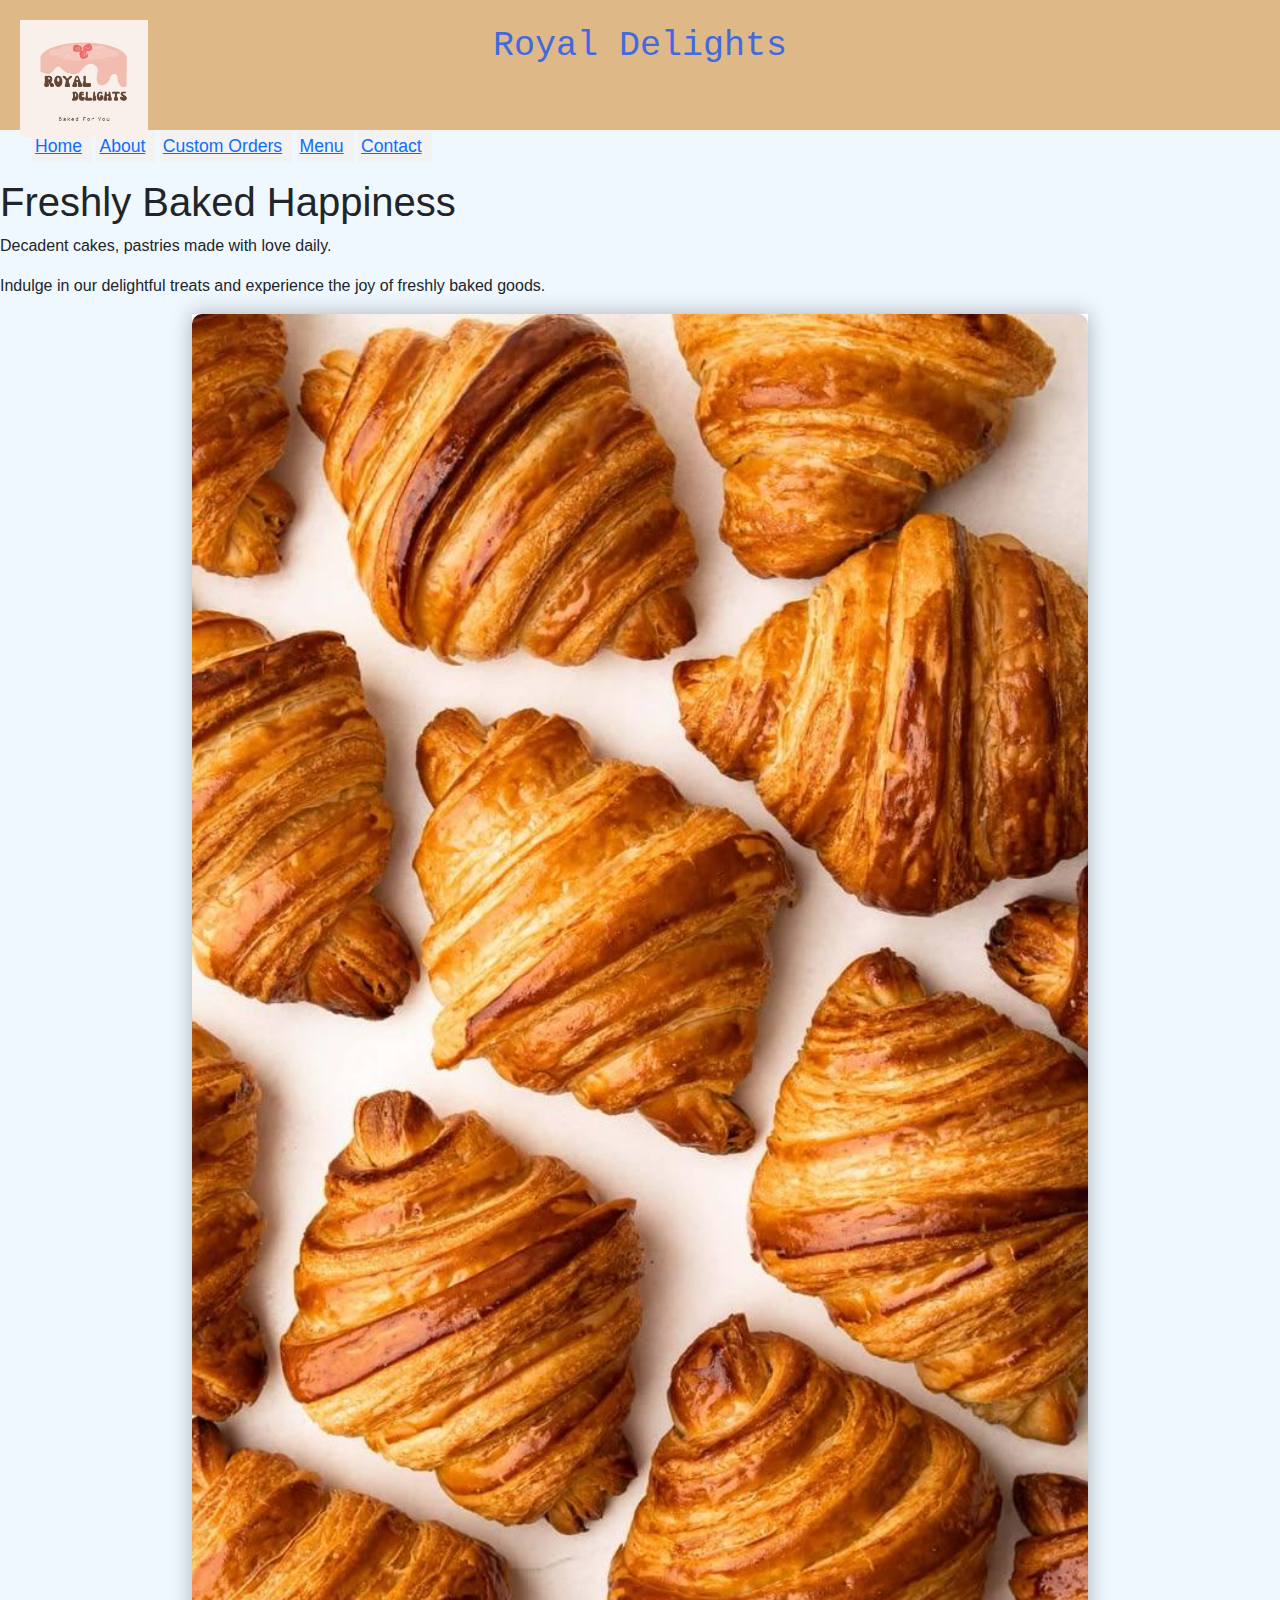
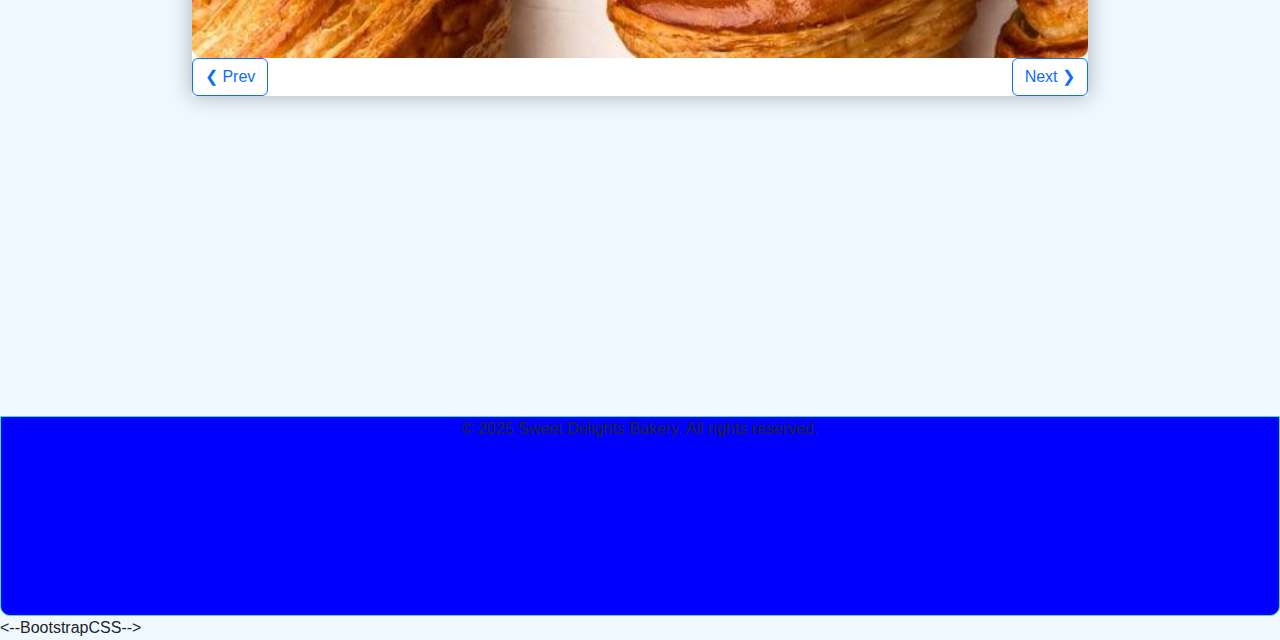
<file: index.html>
<!DOCTYPE html>
<html lang="en">
<head>
  <meta charset="UTF-8" />
  <meta name="viewport" content="width=device-width, initial-scale=1.0"/>
  <title>Sweet Delights Bakery</title>
  <!--BootstrapCSS-->
  <Link href="https://cdn.jsdelivr.net/npm/bootstrap@5.3.0-alpha1/dist/css/bootstrap.min.css" rel="stylesheet">
  <link rel="stylesheet" href="stylesheet.css"/>
</head>
<body>
  <header>
      <div class="logo">
        <img id=logo src="logo.jpg" > Royal Delights 
      </div>

    </header>
    <nav id="navbar">
      <ul id="ulnavbar">
        <li><a href="index.html">Home</a></li>
        <li><a href="about.html">About</a></li>
        <li><a href="order.html">Custom Orders</a></li>
        <li><a href="gallery.html">Menu</a></li>
        <li><a href="contact.html">Contact</a></li>
      </ul>
    </nav>
  

  <section id="info">
    <h1>Freshly Baked Happiness</h1>
    <p>Decadent cakes, pastries made with love daily.</p>
    <p>Indulge in our delightful treats and experience the joy of freshly baked goods.</p>

     </section>
     <figure id="slideshow">
      <!-- Slideshow Box -->
  <div class="slideshow-box">
    <img id="slideshowImage" src="rd1.jpg" alt="Slideshow" />
    <div class="slideshow-controls">
      <button class="btn btn-outline-primary" onclick="changeSlide(-1)">&#10094; Prev</button>
      <button class="btn btn-outline-primary" onclick="changeSlide(1)">Next &#10095;</button>
    </div>
  </div>


</div>

<script>
  const imageSources = [
    "rd1.jpg",
    "rd2.jpg",
    "rd3.jpg",
    "rd4.jpg",
    "rd5.jpg",
    "rd6.jpg",
    "rd7.jpg",
    "rd8.jpg",
    "rd9.jpg",
    "rd10.jpg",

  ];

  let currentIndex = 0;

  function changeSlide(direction) {
    currentIndex = (currentIndex + direction + imageSources.length) % imageSources.length;
    document.getElementById("slideshowImage").src = imageSources[currentIndex];
  }

  // Optional: automatic slideshow every 5 seconds
  setInterval(() => changeSlide(1), 5000);
</script>
      </figure>

  
     <div class="Orderform">
        <a href ="Order.html" target="_self"></a>
        </div>



  <footer>
    <div class="footer-content">
      <p>&copy; 2025 Sweet Delights Bakery. All rights reserved.</p>
      </div>
    </div>
  </footer>

  <--BootstrapCSS-->
  <script src="https://cdn.jsdelivr.net/npm/bootstrap@5.3.0-alpha1/dist/js/bootstrap.bundle.min.js"></script>
  <script src="https://cdn.jsdelivr.net/npm/@popperjs/core@2.11.6/dist/umd/popper.min.js"></script>

</body>
</html>
</file>
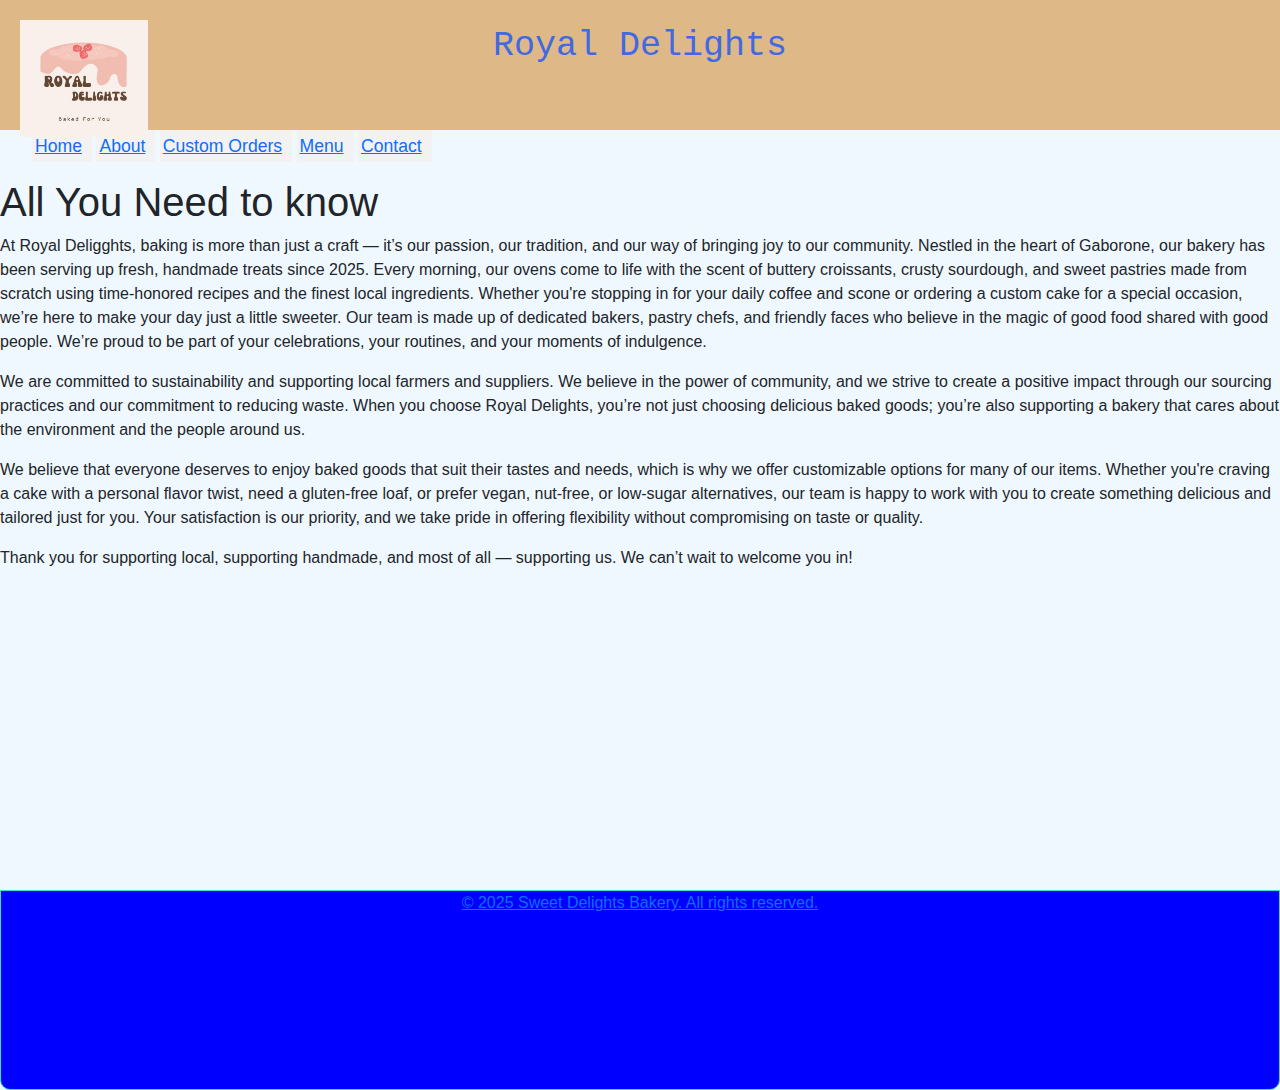
<file: About.html>
<!DOCTYPE html>
<html lang="en">
<head>
  <meta charset="UTF-8" />
  <meta name="viewport" content="width=device-width, initial-scale=1.0"/>
  <title>Sweet Delights Bakery</title>
  <!--BootstrapCSS-->
  <Link href="https://cdn.jsdelivr.net/npm/bootstrap@5.3.0-alpha1/dist/css/bootstrap.min.css" rel="stylesheet">
  <link rel="stylesheet" href="RD stylesheet.css"/>
</head>
<body>
  <header>

<div class="logo">
        <img id=logo src="Logo.jpg" > Royal Delights 
      </div>

    </header>
    <nav id="navbar">
      <ul id="ulnavbar">
        <li><a href="RD.html">Home</a></li>
        <li><a href="About.html">About</a></li>
        <li><a href="Order.html">Custom Orders</a></li>
        <li><a href="Gallery.html">Menu</a></li>
        <li><a href="Contact.html">Contact</a></li>
      </ul>
    </nav>
    
    <Section id="About">
        <h1>All You Need to know</h1>
        <p>At Royal Deligghts, baking is more than just a craft — it’s our passion, our tradition, and our way of bringing joy to our community. Nestled in the heart of Gaborone, our bakery has been serving up fresh, handmade treats since 2025.

            Every morning, our ovens come to life with the scent of buttery croissants, crusty sourdough, and sweet pastries made from scratch using time-honored recipes and the finest local ingredients. Whether you're stopping in for your daily coffee and scone or ordering a custom cake for a special occasion, we’re here to make your day just a little sweeter.
            
            Our team is made up of dedicated bakers, pastry chefs, and friendly faces who believe in the magic of good food shared with good people. We’re proud to be part of your celebrations, your routines, and your moments of indulgence.</p>

        <p>We are committed to sustainability and supporting local farmers and suppliers. We believe in the power of community, and we strive to create a positive impact through our sourcing practices and our commitment to reducing waste. When you choose Royal Delights, you’re not just choosing delicious baked goods; you’re also supporting a bakery that cares about the environment and the people around us.
            
            

          <p> We believe that everyone deserves to enjoy baked goods that suit their tastes and needs, which is why we offer customizable options for many of our items. Whether you're craving a cake with a personal flavor twist, need a gluten-free loaf, or prefer vegan, nut-free, or low-sugar alternatives, our team is happy to work with you to create something delicious and tailored just for you. Your satisfaction is our priority, and we take pride in offering flexibility without compromising on taste or quality.
        
        </p>

        <p>Thank you for supporting local, supporting handmade, and most of all — supporting us. We can’t wait to welcome you in!</p>
        <div class="contact">
        <a href="Contact.html"</a>
        </div>

    <footer>
        <div class="footer-content">
          <p>&copy; 2025 Sweet Delights Bakery. All rights reserved.</p>
          </div>
        </div>
      </footer>
    </body>
    </html>
</file>
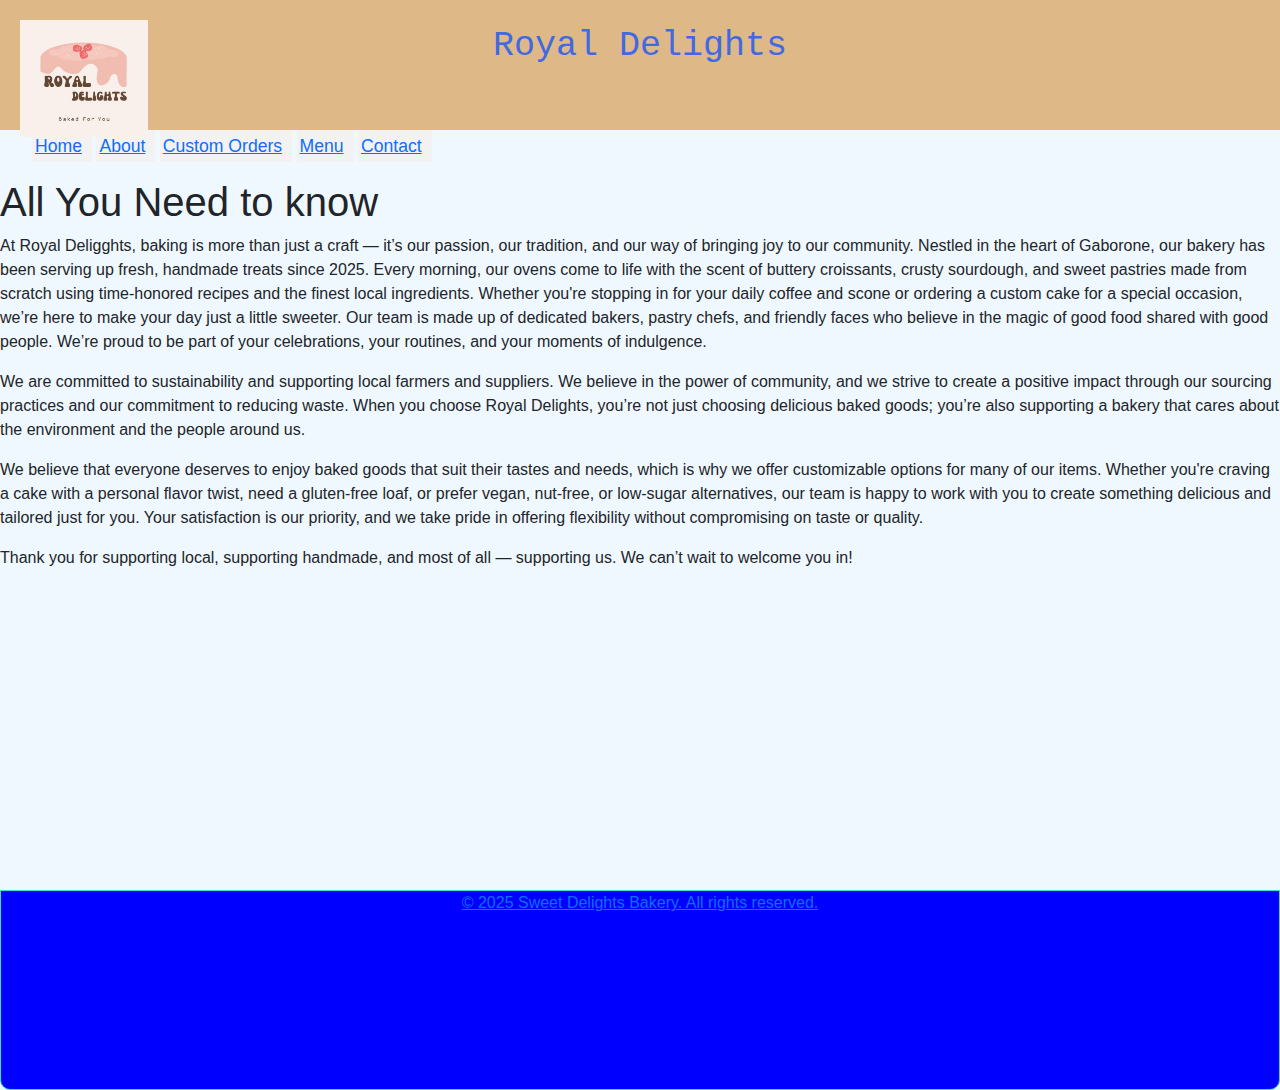
<file: about.html>
<!DOCTYPE html>
<html lang="en">
<head>
  <meta charset="UTF-8" />
  <meta name="viewport" content="width=device-width, initial-scale=1.0"/>
  <title>Sweet Delights Bakery</title>
  <!--BootstrapCSS-->
  <Link href="https://cdn.jsdelivr.net/npm/bootstrap@5.3.0-alpha1/dist/css/bootstrap.min.css" rel="stylesheet">
  <link rel="stylesheet" href="stylesheet.css"/>
</head>
<body>
  <header>

<div class="logo">
        <img id=logo src="Logo.jpg" > Royal Delights 
      </div>

    </header>
    <nav id="navbar">
      <ul id="ulnavbar">
        <li><a href="index.html">Home</a></li>
        <li><a href="about.html">About</a></li>
        <li><a href="order.html">Custom Orders</a></li>
        <li><a href="gallery.html">Menu</a></li>
        <li><a href="Ccontact.html">Contact</a></li>
      </ul>
    </nav>
    
    <Section id="About">
        <h1>All You Need to know</h1>
        <p>At Royal Deligghts, baking is more than just a craft — it’s our passion, our tradition, and our way of bringing joy to our community. Nestled in the heart of Gaborone, our bakery has been serving up fresh, handmade treats since 2025.

            Every morning, our ovens come to life with the scent of buttery croissants, crusty sourdough, and sweet pastries made from scratch using time-honored recipes and the finest local ingredients. Whether you're stopping in for your daily coffee and scone or ordering a custom cake for a special occasion, we’re here to make your day just a little sweeter.
            
            Our team is made up of dedicated bakers, pastry chefs, and friendly faces who believe in the magic of good food shared with good people. We’re proud to be part of your celebrations, your routines, and your moments of indulgence.</p>

        <p>We are committed to sustainability and supporting local farmers and suppliers. We believe in the power of community, and we strive to create a positive impact through our sourcing practices and our commitment to reducing waste. When you choose Royal Delights, you’re not just choosing delicious baked goods; you’re also supporting a bakery that cares about the environment and the people around us.
            
            

          <p> We believe that everyone deserves to enjoy baked goods that suit their tastes and needs, which is why we offer customizable options for many of our items. Whether you're craving a cake with a personal flavor twist, need a gluten-free loaf, or prefer vegan, nut-free, or low-sugar alternatives, our team is happy to work with you to create something delicious and tailored just for you. Your satisfaction is our priority, and we take pride in offering flexibility without compromising on taste or quality.
        
        </p>

        <p>Thank you for supporting local, supporting handmade, and most of all — supporting us. We can’t wait to welcome you in!</p>
        <div class="contact">
        <a href="Contact.html"</a>
        </div>

    <footer>
        <div class="footer-content">
          <p>&copy; 2025 Sweet Delights Bakery. All rights reserved.</p>
          </div>
        </div>
      </footer>
    </body>
    </html>
</file>
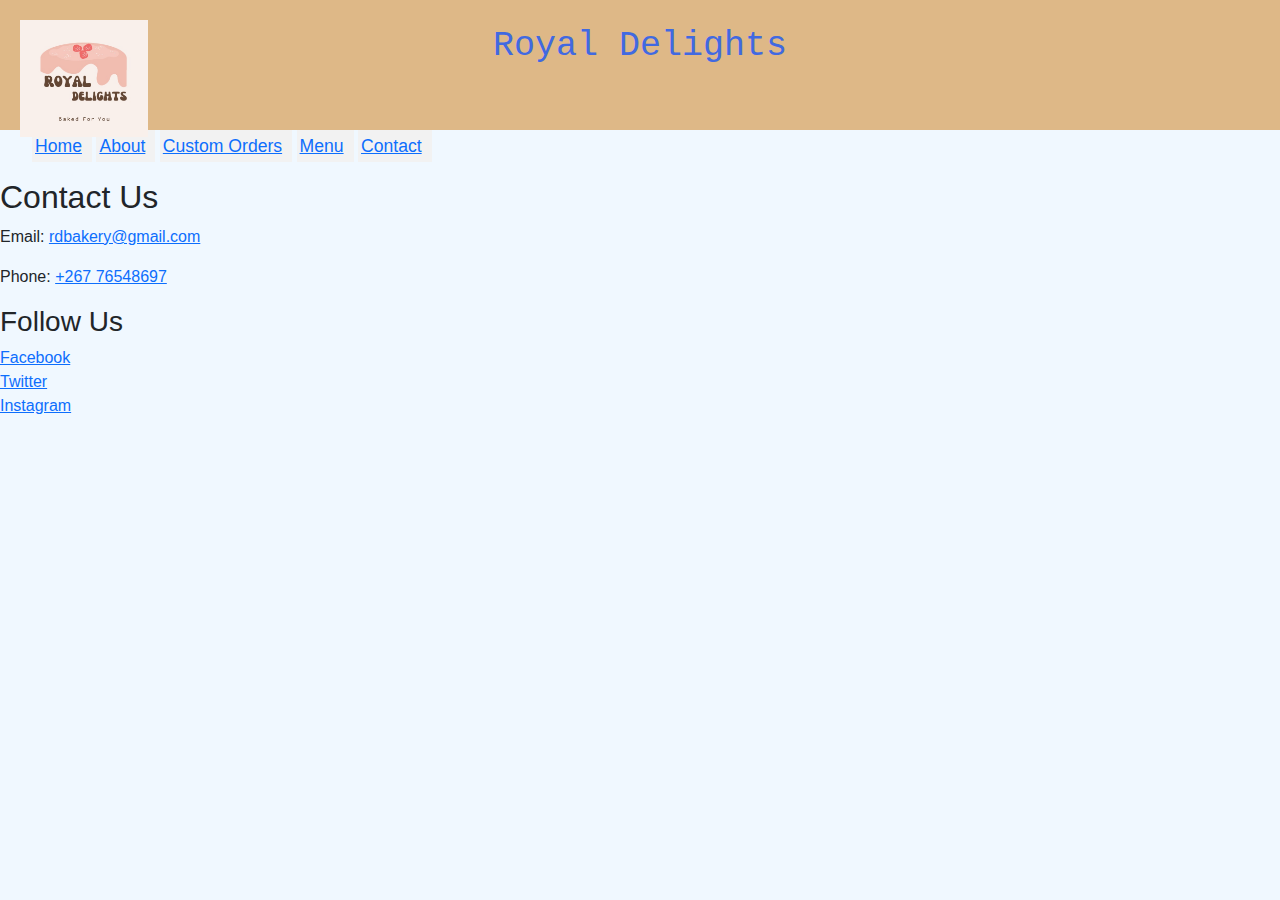
<file: Contact.html>
<!DOCTYPE Html>
<html lang="en">
<head>
  <meta charset="UTF-8" />
  <meta name="viewport" content="width=device-width, initial-scale=1.0"/>
  <title>Contact us here!</title>
  <!--BootstrapCSS-->
  <Link href="https://cdn.jsdelivr.net/npm/bootstrap@5.3.0-alpha1/dist/css/bootstrap.min.css" rel="stylesheet">
  <link rel="stylesheet" href="RD stylesheet.css"/>
</head>
<body>
  <header>
      <div class="logo">
        <img id=logo src="Logo.jpg" > Royal Delights 
      </div>

    </header>
    <nav id="navbar">
      <ul id="ulnavbar">
        <li><a href="RD.html">Home</a></li>
        <li><a href="About.html">About</a></li>
        <li><a href="Order.html">Custom Orders</a></li>
        <li><a href="Gallery.html">Menu</a></li>
        <li><a href="Contact.html">Contact</a></li>
      </ul>
    </nav>


    <div class="contact-links">
    <h2>Contact Us</h2>
    <p>Email: <a href="mailto:example@example.com">rdbakery@gmail.com</a></p>
    <p>Phone: <a href="tel:+1234567890">+267 76548697</a></p>

    <h3>Follow Us</h3>
    <p>
      <a href="https://facebook.com/yourpage" target="_blank">Facebook</a><br>
      <a href="https://twitter.com/yourprofile" target="_blank">Twitter</a><br>
      <a href="https://instagram.com/yourprofile" target="_blank">Instagram</a>
    </p>
  </div>
  </body>
</html>
</file>
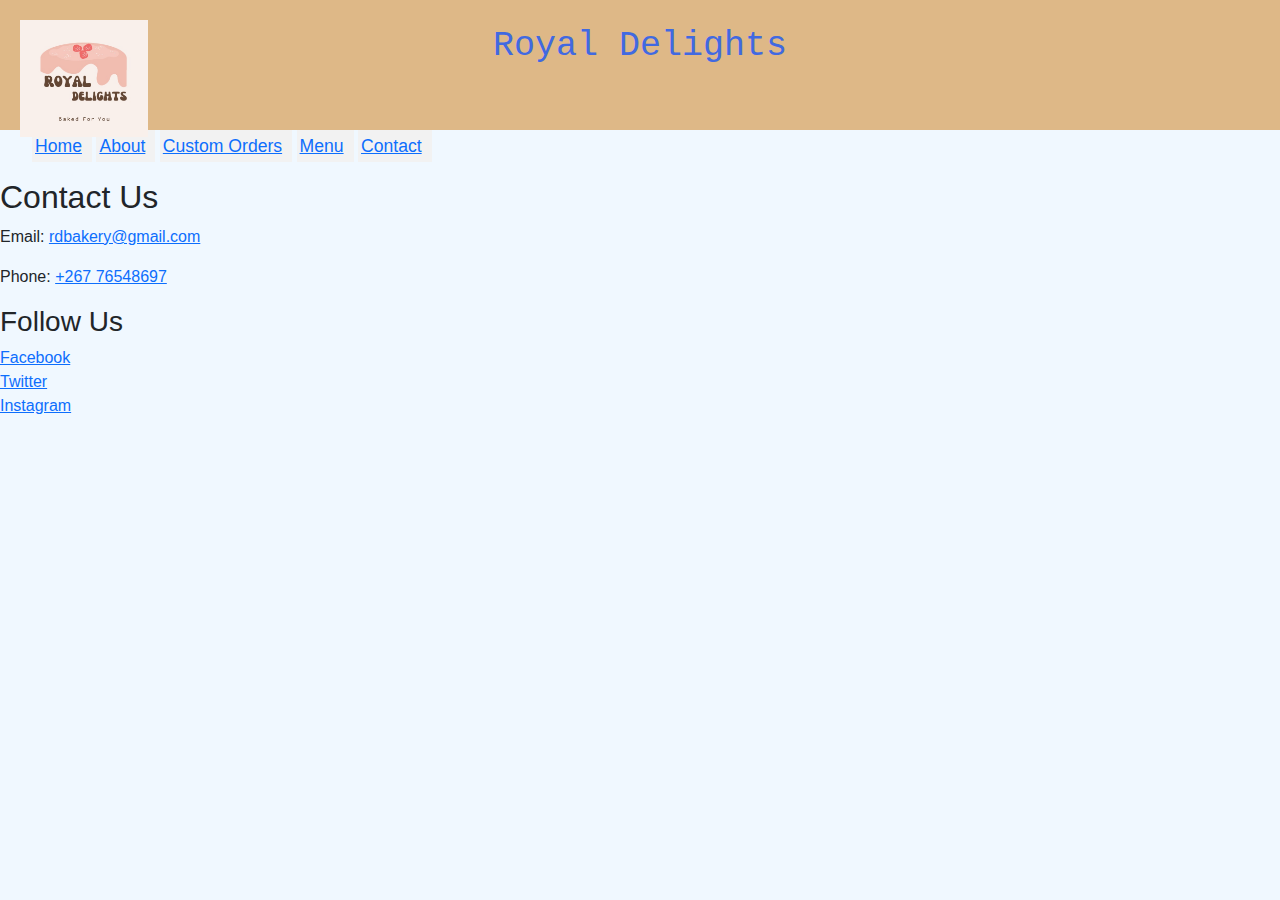
<file: contact.html>
<!DOCTYPE Html>
<html lang="en">
<head>
  <meta charset="UTF-8" />
  <meta name="viewport" content="width=device-width, initial-scale=1.0"/>
  <title>Contact us here!</title>
  <!--BootstrapCSS-->
  <Link href="https://cdn.jsdelivr.net/npm/bootstrap@5.3.0-alpha1/dist/css/bootstrap.min.css" rel="stylesheet">
  <link rel="stylesheet" href="stylesheet.css"/>
</head>
<body>
  <header>
      <div class="logo">
        <img id=logo src="logo.jpg" > Royal Delights 
      </div>

    </header>
    <nav id="navbar">
      <ul id="ulnavbar">
        <li><a href="index.html">Home</a></li>
        <li><a href="about.html">About</a></li>
        <li><a href="order.html">Custom Orders</a></li>
        <li><a href="gallery.html">Menu</a></li>
        <li><a href="contact.html">Contact</a></li>
      </ul>
    </nav>


    <div class="contact-links">
    <h2>Contact Us</h2>
    <p>Email: <a href="mailto:m_morupisi@icloud.com.com">rdbakery@gmail.com</a></p>
    <p>Phone: <a href="tel:+267 76548697">+267 76548697</a></p>

    <h3>Follow Us</h3>
    <p>
      <a href="https://www.facebook.com/profile.php?id=61576909190826" target="_blank">Facebook</a><br>
      <a href="https://x.com/motheo1021929?s=21" target="_blank">Twitter</a><br>
      <a href="https://www.instagram.com/royaldelights2025?igsh=MnJ4NDBhdDJ5b3d1&utm_source=qr" target="_blank">Instagram</a>
    </p>
  </div>
  </body>
</html>
</file>
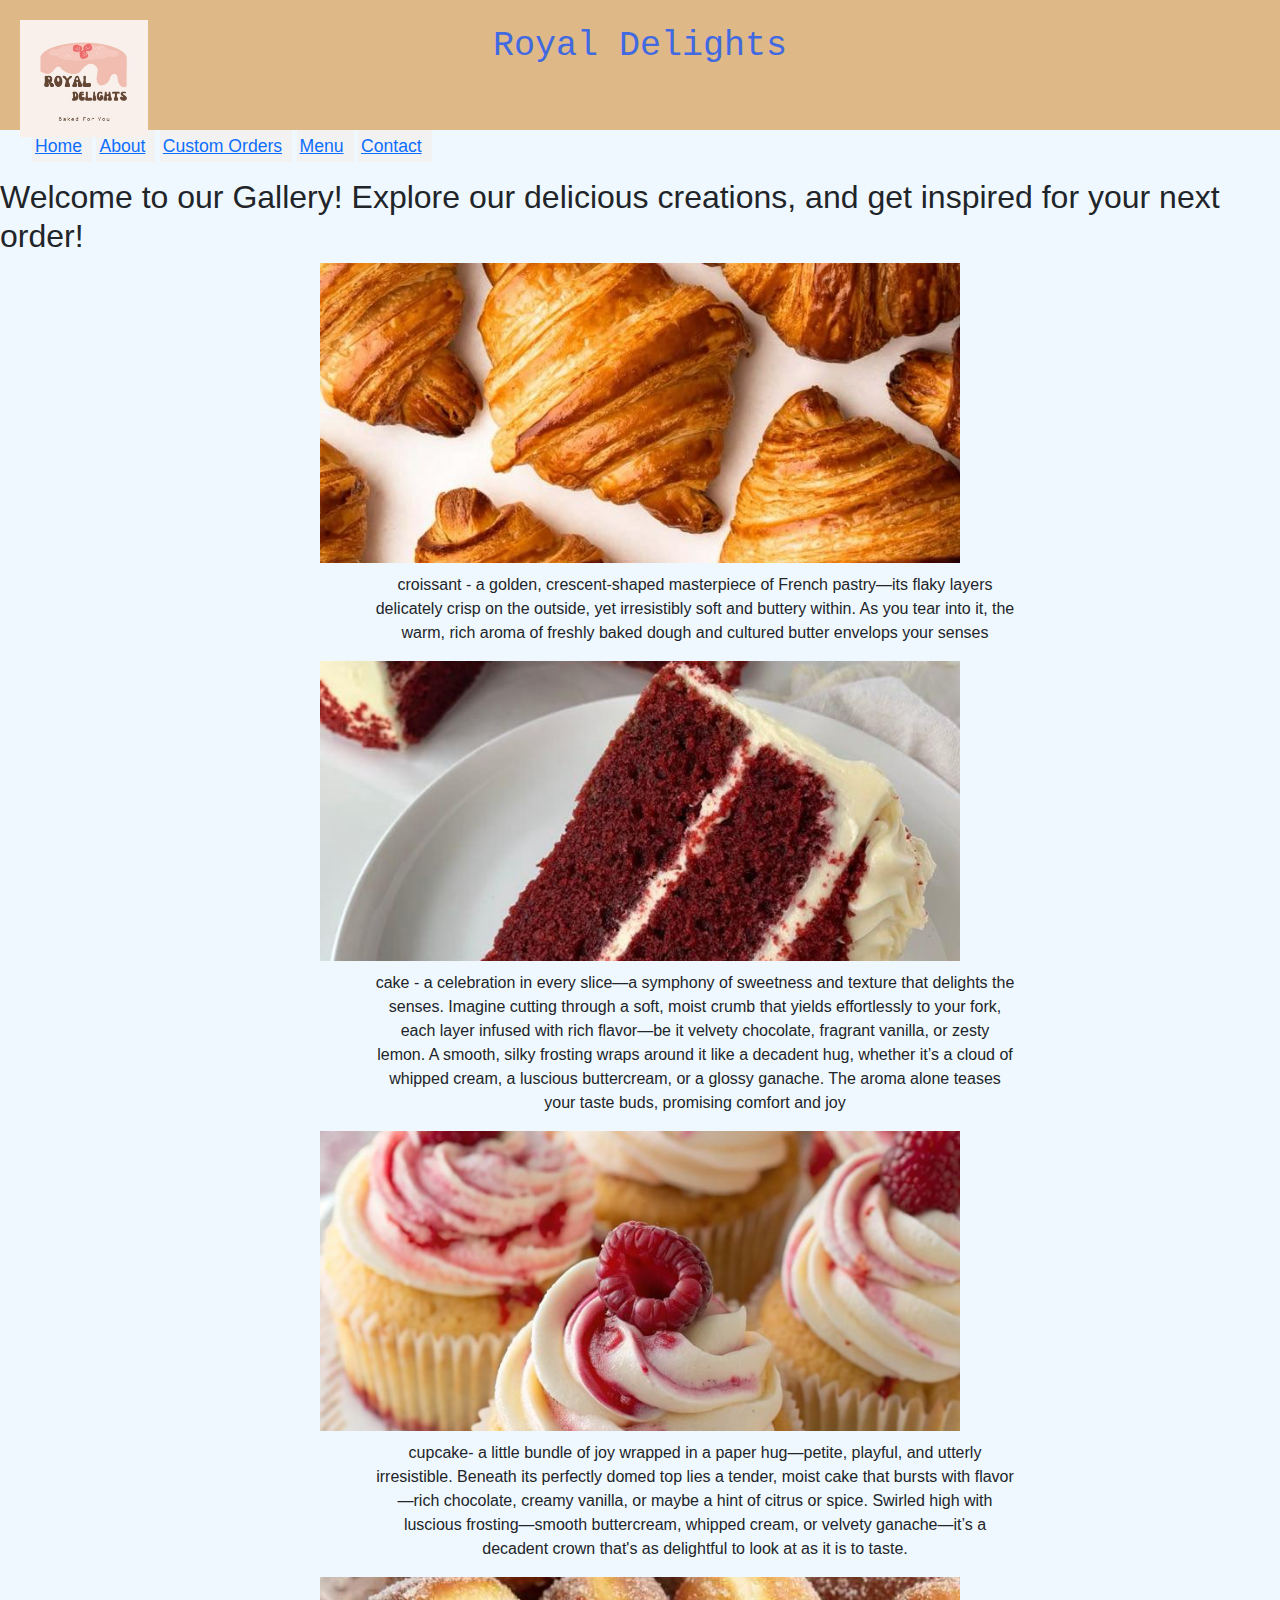
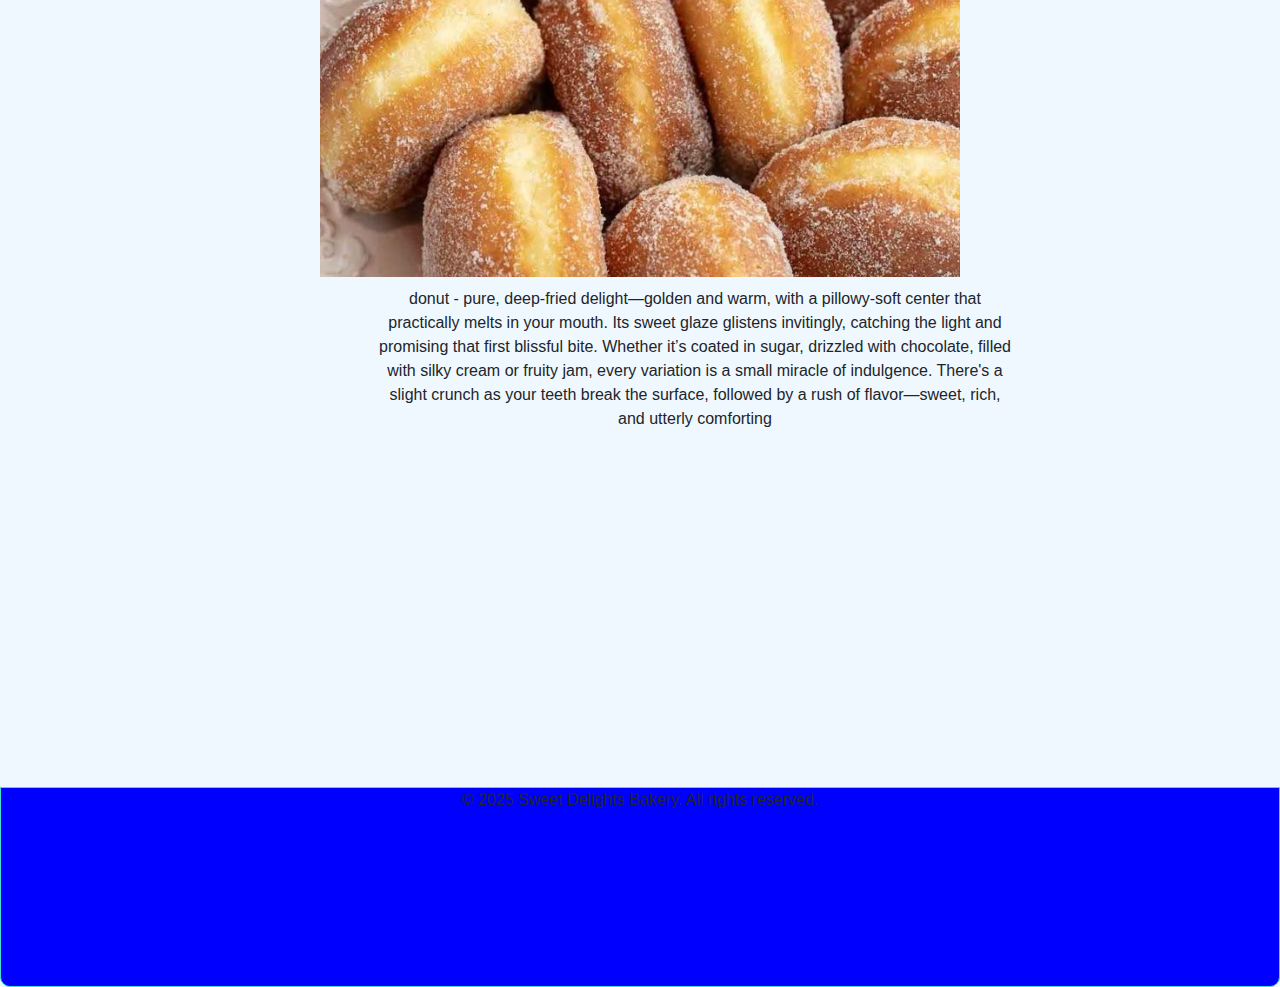
<file: Gallery.html>
<!DOCTYPE html>
<html lang="en">
<head>
  <meta charset="UTF-8" />
  <meta name="viewport" content="width=device-width, initial-scale=1.0"/>
  <title>Sweet Delights Bakery</title>
   <!--BootstrapCSS-->
  <Link href="https://cdn.jsdelivr.net/npm/bootstrap@5.3.0-alpha1/dist/css/bootstrap.min.css" rel="stylesheet">
  <link rel="stylesheet" href="RD stylesheet.css"/>
  <Body>
  <header>
    <nav>
  <div class="logo">
        <img id=logo src="Logo.jpg" > Royal Delights 
      </div>
    </header>
    <nav id="navbar">
      <ul id="ulnavbar">
        <li><a href="RD.html">Home</a></li>
        <li><a href="About.html">About</a></li>
        <li><a href="Order.html">Custom Orders</a></li>
        <li><a href="Gallery.html">Menu</a></li>
        <li><a href="Contact.html">Contact</a></li>
      </ul>
    </nav>

    <h2>Welcome to our Gallery! Explore our delicious creations,
        and get inspired for your next order!</h2>
    

<Div class="gallery-container">
    <div class="gallery-item">
      <img src="rd1.jpg" alt="Crossant"/>
      <p class="what"> croissant - a golden, crescent-shaped masterpiece of French pastry—its flaky layers delicately crisp on the outside, yet irresistibly soft and buttery within. As you tear into it, the warm, rich aroma of freshly baked dough and cultured butter envelops your senses</p>

      <div class="gallery-item">
        <img src="rd2.jpg" alt="Cake"/>
        <p class="what"> cake - a celebration in every slice—a symphony of sweetness and texture that delights the senses. Imagine cutting through a soft, moist crumb that yields effortlessly to your fork, each layer infused with rich flavor—be it velvety chocolate, fragrant vanilla, or zesty lemon. A smooth, silky frosting wraps around it like a decadent hug, whether it’s a cloud of whipped cream, a luscious buttercream, or a glossy ganache. The aroma alone teases your taste buds, promising comfort and joy</p>
      </div>
      <div class="gallery-item">
        <img src="rd6.jpg" alt="CupCake"/>
        <p class="what">cupcake- a little bundle of joy wrapped in a paper hug—petite, playful, and utterly irresistible. Beneath its perfectly domed top lies a tender, moist cake that bursts with flavor—rich chocolate, creamy vanilla, or maybe a hint of citrus or spice. Swirled high with luscious frosting—smooth buttercream, whipped cream, or velvety ganache—it’s a decadent crown that's as delightful to look at as it is to taste.</p>
      </div>
        <div class="gallery-item">
            <img src="rd10.jpg" alt="Donuts"/>
            <p class="what">donut - pure, deep-fried delight—golden and warm, with a pillowy-soft center that practically melts in your mouth. Its sweet glaze glistens invitingly, catching the light and promising that first blissful bite. Whether it’s coated in sugar, drizzled with chocolate, filled with silky cream or fruity jam, every variation is a small miracle of indulgence. There's a slight crunch as your teeth break the surface, followed by a rush of flavor—sweet, rich, and utterly comforting</p>
        </div>

    </div>























  <footer>
    <div class="footer-content">
      <p>&copy; 2025 Sweet Delights Bakery. All rights reserved.</p>
      </div>
    </div>
  </footer>
</body>
</html>
</file>
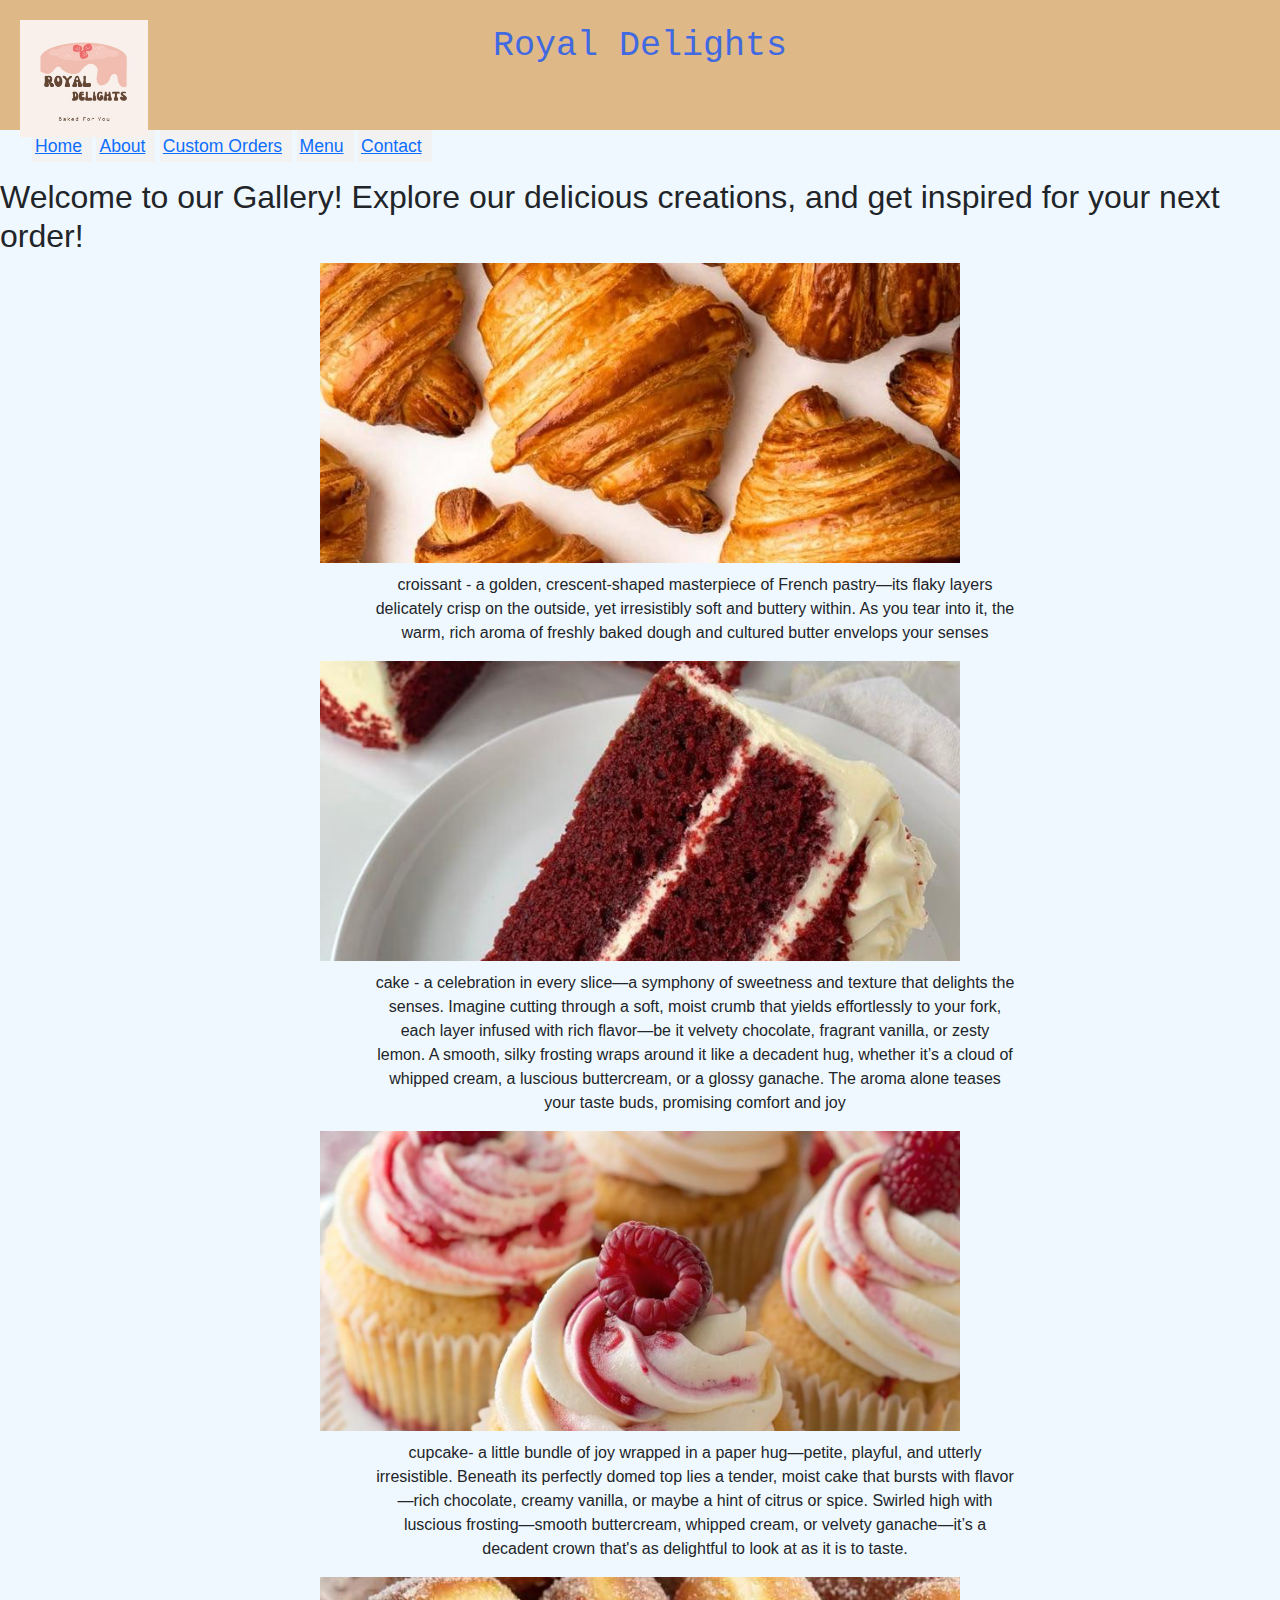
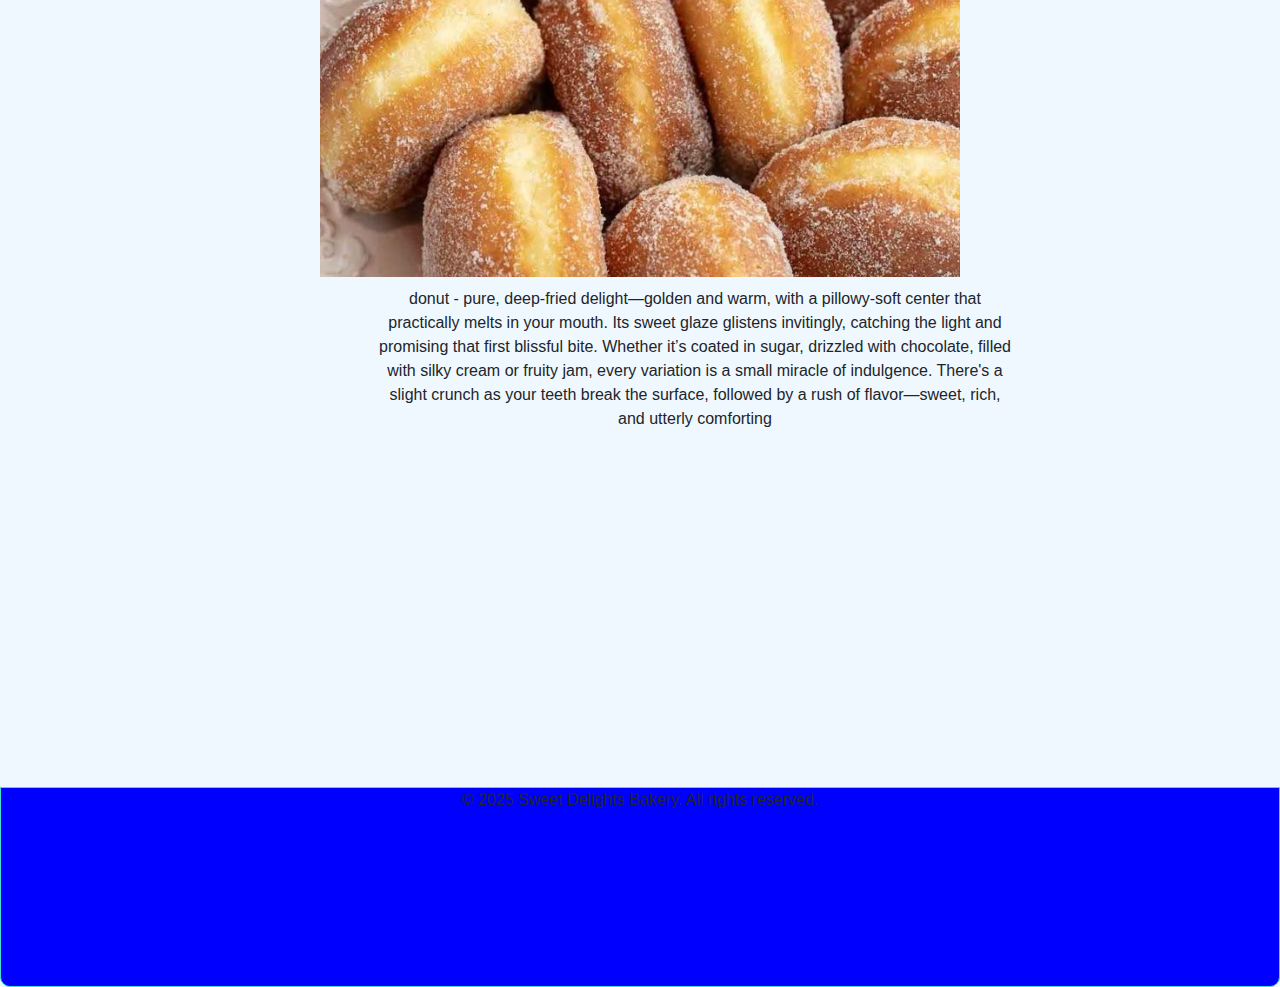
<file: gallery.html>
<!DOCTYPE html>
<html lang="en">
<head>
  <meta charset="UTF-8" />
  <meta name="viewport" content="width=device-width, initial-scale=1.0"/>
  <title>Sweet Delights Bakery</title>
   <!--BootstrapCSS-->
  <Link href="https://cdn.jsdelivr.net/npm/bootstrap@5.3.0-alpha1/dist/css/bootstrap.min.css" rel="stylesheet">
  <link rel="stylesheet" href="stylesheet.css"/>
  <Body>
  <header>
    <nav>
  <div class="logo">
        <img id=logo src="logo.jpg" > Royal Delights 
      </div>
    </header>
    <nav id="navbar">
      <ul id="ulnavbar">
        <li><a href="index.html">Home</a></li>
        <li><a href="about.html">About</a></li>
        <li><a href="order.html">Custom Orders</a></li>
        <li><a href="gallery.html">Menu</a></li>
        <li><a href="contact.html">Contact</a></li>
      </ul>
    </nav>

    <h2>Welcome to our Gallery! Explore our delicious creations,
        and get inspired for your next order!</h2>
    

<Div class="gallery-container">
    <div class="gallery-item">
      <img src="rd1.jpg" alt="Crossant"/>
      <p class="what"> croissant - a golden, crescent-shaped masterpiece of French pastry—its flaky layers delicately crisp on the outside, yet irresistibly soft and buttery within. As you tear into it, the warm, rich aroma of freshly baked dough and cultured butter envelops your senses</p>

      <div class="gallery-item">
        <img src="rd2.jpg" alt="Cake"/>
        <p class="what"> cake - a celebration in every slice—a symphony of sweetness and texture that delights the senses. Imagine cutting through a soft, moist crumb that yields effortlessly to your fork, each layer infused with rich flavor—be it velvety chocolate, fragrant vanilla, or zesty lemon. A smooth, silky frosting wraps around it like a decadent hug, whether it’s a cloud of whipped cream, a luscious buttercream, or a glossy ganache. The aroma alone teases your taste buds, promising comfort and joy</p>
      </div>
      <div class="gallery-item">
        <img src="rd6.jpg" alt="CupCake"/>
        <p class="what">cupcake- a little bundle of joy wrapped in a paper hug—petite, playful, and utterly irresistible. Beneath its perfectly domed top lies a tender, moist cake that bursts with flavor—rich chocolate, creamy vanilla, or maybe a hint of citrus or spice. Swirled high with luscious frosting—smooth buttercream, whipped cream, or velvety ganache—it’s a decadent crown that's as delightful to look at as it is to taste.</p>
      </div>
        <div class="gallery-item">
            <img src="rd10.jpg" alt="Donuts"/>
            <p class="what">donut - pure, deep-fried delight—golden and warm, with a pillowy-soft center that practically melts in your mouth. Its sweet glaze glistens invitingly, catching the light and promising that first blissful bite. Whether it’s coated in sugar, drizzled with chocolate, filled with silky cream or fruity jam, every variation is a small miracle of indulgence. There's a slight crunch as your teeth break the surface, followed by a rush of flavor—sweet, rich, and utterly comforting</p>
        </div>

    </div>























  <footer>
    <div class="footer-content">
      <p>&copy; 2025 Sweet Delights Bakery. All rights reserved.</p>
      </div>
    </div>
  </footer>
</body>
</html>
</file>
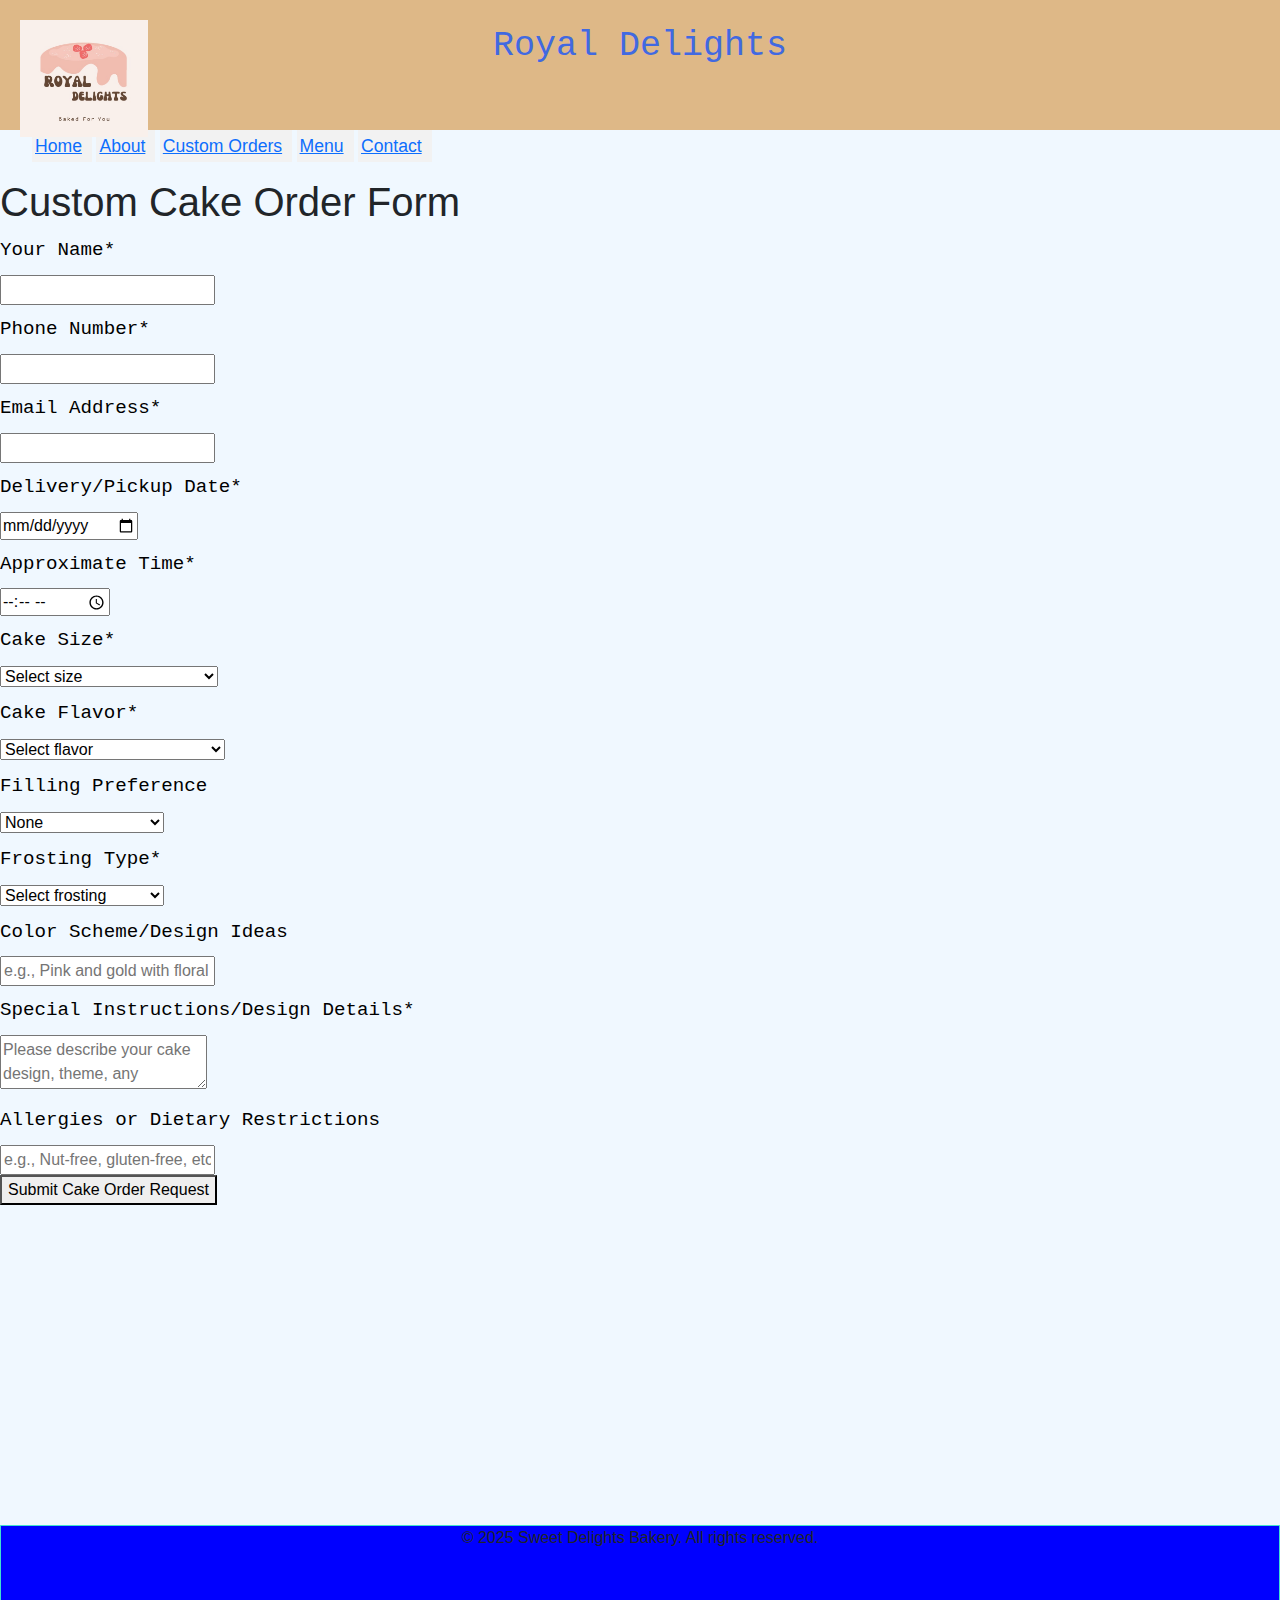
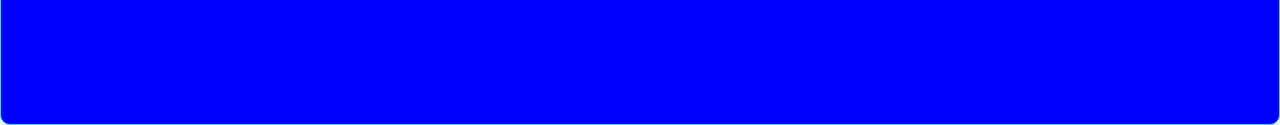
<file: Order.html>
<!DOCTYPE html>
<html lang="en">
<head>
  <meta charset="UTF-8" />
  <meta name="viewport" content="width=device-width, initial-scale=1.0"/>
  <title>Sweet Delights Bakery</title>
  <!--BootstrapCSS-->
  <Link href="https://cdn.jsdelivr.net/npm/bootstrap@5.3.0-alpha1/dist/css/bootstrap.min.css" rel="stylesheet">
  <link rel="stylesheet" href="RD stylesheet.css"/>
</head>
<body>
  <header>
    <div class="logo">
        <img id=logo src="Logo.jpg" > Royal Delights 
      </div>

    </header>
      <nav id="navbar">
      <ul id="ulnavbar">
        <li><a href="RD.html">Home</a></li>
        <li><a href="About.html">About</a></li>
        <li><a href="Order.html">Custom Orders</a></li>
        <li><a href="Gallery.html">Menu</a></li>
        <li><a href="Contact.html">Contact</a></li>
      </ul>
    </nav>
  

<div class="Orderform">
    

</div>

<div id="cakeFormContainer" class="hidden">
    <h1>Custom Cake Order Form</h1>
    <div class="form-container">
        <form id="cakeOrderForm">
            <div class="form-row">
                <div class="form-group">
                    <label for="name">Your Name*</label>
                    <input type="text" id="name" name="name" required>
                </div>
                <div class="form-group">
                    <label for="phone">Phone Number*</label>
                    <input type="tel" id="phone" name="phone" required>
                </div>
            </div>
            
            <div class="form-group">
                <label for="email">Email Address*</label>
                <input type="email" id="email" name="email" required>
            </div>
            
            <div class="form-row">
                <div class="form-group">
                    <label for="date">Delivery/Pickup Date*</label>
                    <input type="date" id="date" name="date" required>
                </div>
                <div class="form-group">
                    <label for="time">Approximate Time*</label>
                    <input type="time" id="time" name="time" required>
                </div>
            </div>
            
            <div class="form-group">
                <label for="size">Cake Size*</label>
                <select id="size" name="size" required>
                    <option value="">Select size</option>
                    <option value="6-inch">6" Round (8-10 servings)</option>
                    <option value="8-inch">8" Round (12-16 servings)</option>
                    <option value="10-inch">10" Round (20-25 servings)</option>
                    <option value="12-inch">12" Round (30-35 servings)</option>
                    <option value="sheet">Sheet Cake (48 servings)</option>
                    <option value="custom">Custom Size/Shape</option>
                </select>
            </div>
            
            <div class="form-group">
                <label for="flavor">Cake Flavor*</label>
                <select id="flavor" name="flavor" required>
                    <option value="">Select flavor</option>
                    <option value="vanilla">Vanilla</option>
                    <option value="chocolate">Chocolate</option>
                    <option value="red-velvet">Red Velvet</option>
                    <option value="strawberry">Strawberry</option>
                    <option value="lemon">Lemon</option>
                    <option value="marble">Marble (Vanilla & Chocolate)</option>
                    <option value="custom">Custom Flavor</option>
                </select>
            </div>
            
            <div class="form-group">
                <label for="filling">Filling Preference</label>
                <select id="filling" name="filling">
                    <option value="none">None</option>
                    <option value="buttercream">Buttercream</option>
                    <option value="chocolate-ganache">Chocolate Ganache</option>
                    <option value="fruit">Fruit Preserves</option>
                    <option value="cream-cheese">Cream Cheese</option>
                    <option value="custom">Custom Filling</option>
                </select>
            </div>
            
            <div class="form-group">
                <label for="frosting">Frosting Type*</label>
                <select id="frosting" name="frosting" required>
                    <option value="">Select frosting</option>
                    <option value="buttercream">Buttercream</option>
                    <option value="fondant">Fondant</option>
                    <option value="cream-cheese">Cream Cheese</option>
                    <option value="whipped">Whipped Cream</option>
                    <option value="ganache">Chocolate Ganache</option>
                </select>
            </div>
            
            <div class="form-group">
                <label for="colors">Color Scheme/Design Ideas</label>
                <input type="text" id="colors" name="colors" placeholder="e.g., Pink and gold with floral design">
            </div>
            
            <div class="form-group">
                <label for="message">Special Instructions/Design Details*</label>
                <textarea id="message" name="message" required placeholder="Please describe your cake design, theme, any decorations, or special requests"></textarea>
            </div>
            
            <div class="form-group">
                <label for="allergies">Allergies or Dietary Restrictions</label>
                <input type="text" id="allergies" name="allergies" placeholder="e.g., Nut-free, gluten-free, etc.">
            </div>
            
            <button type="submit" class="submit-btn">Submit Cake Order Request</button>
        </form>
    </div>
</div>

<footer>
    <div class="footer-content">
      <p>&copy; 2025 Sweet Delights Bakery. All rights reserved.</p>
      </div>
    </div>
  </footer>
</body>
</html>
</file>
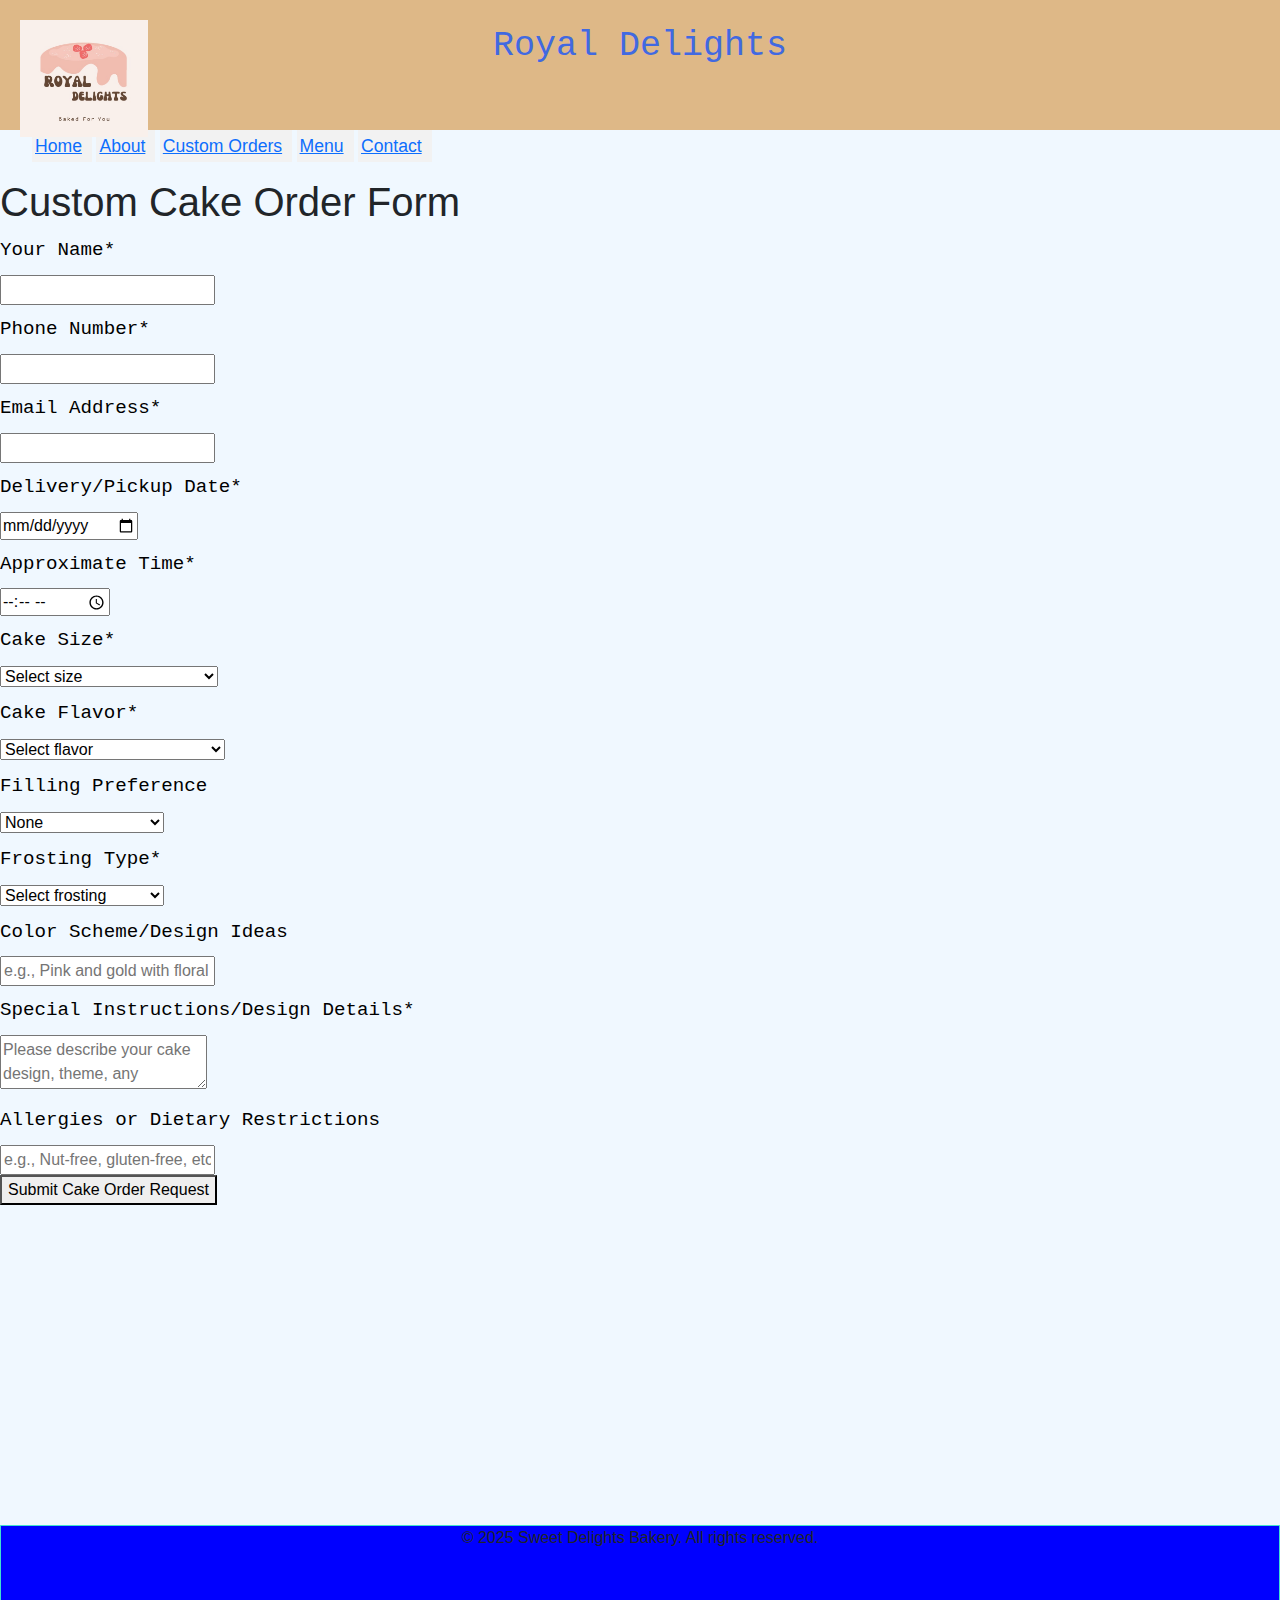
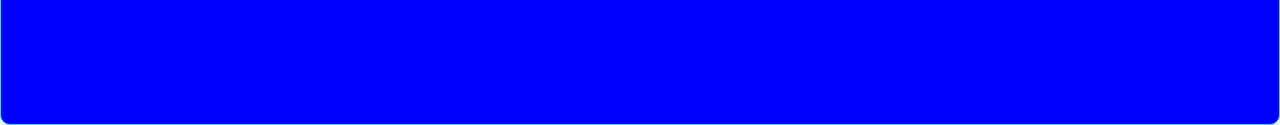
<file: order.html>
<!DOCTYPE html>
<html lang="en">
<head>
  <meta charset="UTF-8" />
  <meta name="viewport" content="width=device-width, initial-scale=1.0"/>
  <title>Sweet Delights Bakery</title>
  <!--BootstrapCSS-->
  <Link href="https://cdn.jsdelivr.net/npm/bootstrap@5.3.0-alpha1/dist/css/bootstrap.min.css" rel="stylesheet">
  <link rel="stylesheet" href="RD stylesheet.css"/>
</head>
<body>
  <header>
    <div class="logo">
        <img id=logo src="Logo.jpg" > Royal Delights 
      </div>

    </header>
      <nav id="navbar">
      <ul id="ulnavbar">
        <li><a href="RD.html">Home</a></li>
        <li><a href="About.html">About</a></li>
        <li><a href="Order.html">Custom Orders</a></li>
        <li><a href="Gallery.html">Menu</a></li>
        <li><a href="Contact.html">Contact</a></li>
      </ul>
    </nav>
  

<div class="Orderform">
    

</div>

<div id="cakeFormContainer" class="hidden">
    <h1>Custom Cake Order Form</h1>
    <div class="form-container">
        <form id="cakeOrderForm">
            <div class="form-row">
                <div class="form-group">
                    <label for="name">Your Name*</label>
                    <input type="text" id="name" name="name" required>
                </div>
                <div class="form-group">
                    <label for="phone">Phone Number*</label>
                    <input type="tel" id="phone" name="phone" required>
                </div>
            </div>
            
            <div class="form-group">
                <label for="email">Email Address*</label>
                <input type="email" id="email" name="email" required>
            </div>
            
            <div class="form-row">
                <div class="form-group">
                    <label for="date">Delivery/Pickup Date*</label>
                    <input type="date" id="date" name="date" required>
                </div>
                <div class="form-group">
                    <label for="time">Approximate Time*</label>
                    <input type="time" id="time" name="time" required>
                </div>
            </div>
            
            <div class="form-group">
                <label for="size">Cake Size*</label>
                <select id="size" name="size" required>
                    <option value="">Select size</option>
                    <option value="6-inch">6" Round (8-10 servings)</option>
                    <option value="8-inch">8" Round (12-16 servings)</option>
                    <option value="10-inch">10" Round (20-25 servings)</option>
                    <option value="12-inch">12" Round (30-35 servings)</option>
                    <option value="sheet">Sheet Cake (48 servings)</option>
                    <option value="custom">Custom Size/Shape</option>
                </select>
            </div>
            
            <div class="form-group">
                <label for="flavor">Cake Flavor*</label>
                <select id="flavor" name="flavor" required>
                    <option value="">Select flavor</option>
                    <option value="vanilla">Vanilla</option>
                    <option value="chocolate">Chocolate</option>
                    <option value="red-velvet">Red Velvet</option>
                    <option value="strawberry">Strawberry</option>
                    <option value="lemon">Lemon</option>
                    <option value="marble">Marble (Vanilla & Chocolate)</option>
                    <option value="custom">Custom Flavor</option>
                </select>
            </div>
            
            <div class="form-group">
                <label for="filling">Filling Preference</label>
                <select id="filling" name="filling">
                    <option value="none">None</option>
                    <option value="buttercream">Buttercream</option>
                    <option value="chocolate-ganache">Chocolate Ganache</option>
                    <option value="fruit">Fruit Preserves</option>
                    <option value="cream-cheese">Cream Cheese</option>
                    <option value="custom">Custom Filling</option>
                </select>
            </div>
            
            <div class="form-group">
                <label for="frosting">Frosting Type*</label>
                <select id="frosting" name="frosting" required>
                    <option value="">Select frosting</option>
                    <option value="buttercream">Buttercream</option>
                    <option value="fondant">Fondant</option>
                    <option value="cream-cheese">Cream Cheese</option>
                    <option value="whipped">Whipped Cream</option>
                    <option value="ganache">Chocolate Ganache</option>
                </select>
            </div>
            
            <div class="form-group">
                <label for="colors">Color Scheme/Design Ideas</label>
                <input type="text" id="colors" name="colors" placeholder="e.g., Pink and gold with floral design">
            </div>
            
            <div class="form-group">
                <label for="message">Special Instructions/Design Details*</label>
                <textarea id="message" name="message" required placeholder="Please describe your cake design, theme, any decorations, or special requests"></textarea>
            </div>
            
            <div class="form-group">
                <label for="allergies">Allergies or Dietary Restrictions</label>
                <input type="text" id="allergies" name="allergies" placeholder="e.g., Nut-free, gluten-free, etc.">
            </div>
            
            <button type="submit" class="submit-btn">Submit Cake Order Request</button>
        </form>
    </div>
</div>

<footer>
    <div class="footer-content">
      <p>&copy; 2025 Sweet Delights Bakery. All rights reserved.</p>
      </div>
    </div>
  </footer>
</body>
</html>
</file>
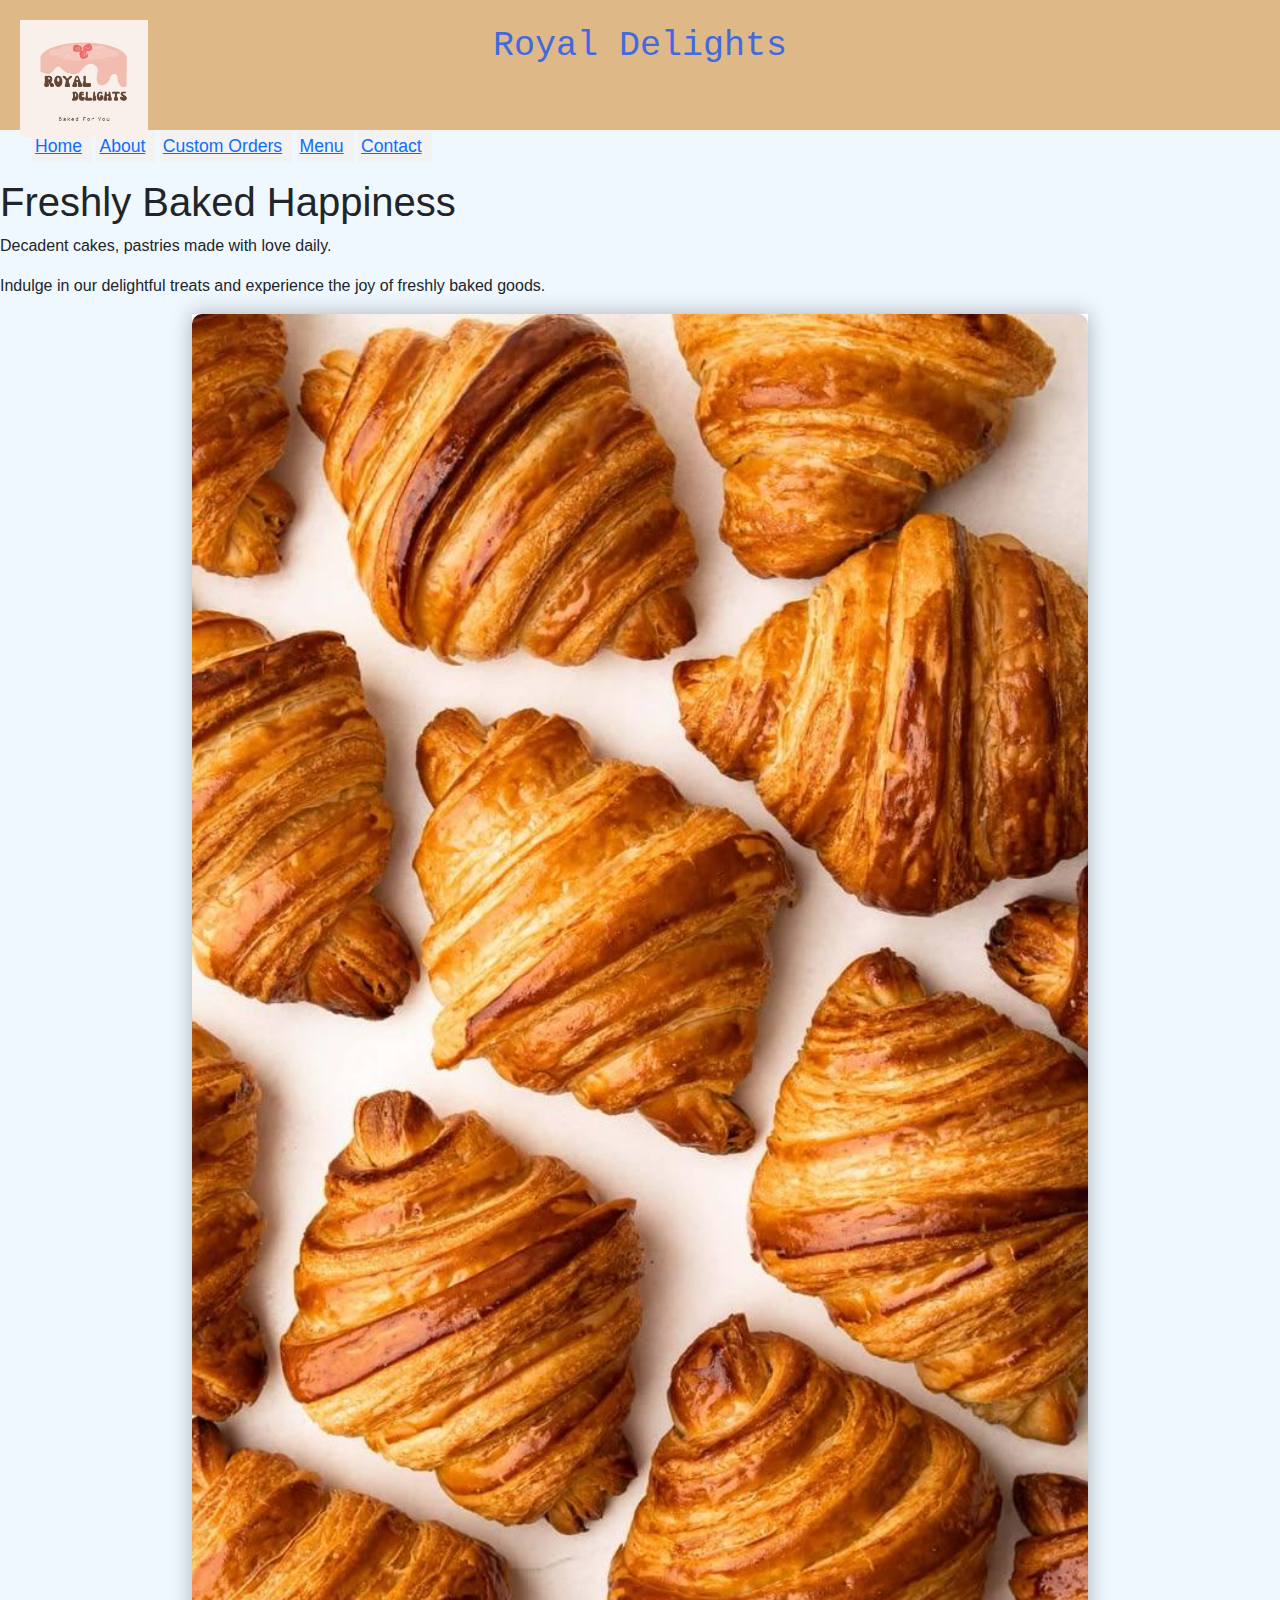
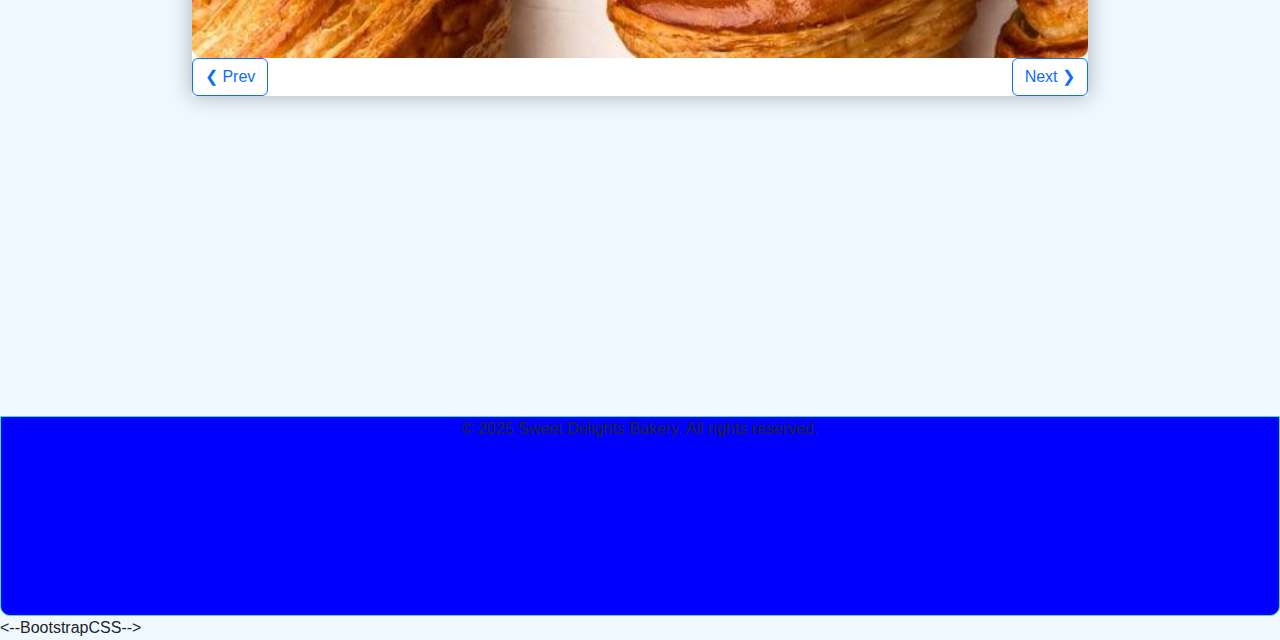
<file: RD.html>
<!DOCTYPE html>
<html lang="en">
<head>
  <meta charset="UTF-8" />
  <meta name="viewport" content="width=device-width, initial-scale=1.0"/>
  <title>Sweet Delights Bakery</title>
  <!--BootstrapCSS-->
  <Link href="https://cdn.jsdelivr.net/npm/bootstrap@5.3.0-alpha1/dist/css/bootstrap.min.css" rel="stylesheet">
  <link rel="stylesheet" href="RD stylesheet.css"/>
</head>
<body>
  <header>
      <div class="logo">
        <img id=logo src="Logo.jpg" > Royal Delights 
      </div>

    </header>
    <nav id="navbar">
      <ul id="ulnavbar">
        <li><a href="RD.html">Home</a></li>
        <li><a href="About.html">About</a></li>
        <li><a href="Order.html">Custom Orders</a></li>
        <li><a href="Gallery.html">Menu</a></li>
        <li><a href="Contact.html">Contact</a></li>
      </ul>
    </nav>
  

  <section id="info">
    <h1>Freshly Baked Happiness</h1>
    <p>Decadent cakes, pastries made with love daily.</p>
    <p>Indulge in our delightful treats and experience the joy of freshly baked goods.</p>

     </section>
     <figure id="slideshow">
      <!-- Slideshow Box -->
  <div class="slideshow-box">
    <img id="slideshowImage" src="rd1.jpg" alt="Slideshow" />
    <div class="slideshow-controls">
      <button class="btn btn-outline-primary" onclick="changeSlide(-1)">&#10094; Prev</button>
      <button class="btn btn-outline-primary" onclick="changeSlide(1)">Next &#10095;</button>
    </div>
  </div>


</div>

<script>
  const imageSources = [
    "rd1.jpg",
    "rd2.jpg",
    "rd3.jpg",
    "rd4.jpg",
    "rd5.jpg",
    "rd6.jpg",
    "rd7.jpg",
    "rd8.jpg",
    "rd9.jpg",
    "rd10.jpg",

  ];

  let currentIndex = 0;

  function changeSlide(direction) {
    currentIndex = (currentIndex + direction + imageSources.length) % imageSources.length;
    document.getElementById("slideshowImage").src = imageSources[currentIndex];
  }

  // Optional: automatic slideshow every 5 seconds
  setInterval(() => changeSlide(1), 5000);
</script>
      </figure>

  
     <div class="Orderform">
        <a href ="Order.html" target="_self"></a>
        </div>



  <footer>
    <div class="footer-content">
      <p>&copy; 2025 Sweet Delights Bakery. All rights reserved.</p>
      </div>
    </div>
  </footer>

  <--BootstrapCSS-->
  <script src="https://cdn.jsdelivr.net/npm/bootstrap@5.3.0-alpha1/dist/js/bootstrap.bundle.min.js"></script>
  <script src="https://cdn.jsdelivr.net/npm/@popperjs/core@2.11.6/dist/umd/popper.min.js"></script>

</body>
</html>
</file>
<file: stylesheet.css>
* {
    box-sizing: border-box;
}
body{font-family: Arial, Helvetica, sans-serif;
    background-color:aliceblue}

    /* style the master page */


Div.logo {width: 100%;
    height: 130px;
    background-color: burlywood;
    text-align: center;
    padding: 20px;
    font-size: 35px;
    color:royalblue;
    font-family: 'Courier New', Courier, monospace;}
img#logo{width: 10%;
    height: 13%;
position:absolute;
left:20px}
    
ul#ulnavbar>li{list-style-position: inside;
    list-style-type: none;
display:inline-block;
    justify-content: center;
    font-size: 1.1em;
    border: 0;
    padding: 3px 10px 3px 3px;
    margin: 0;
    text-align: center;
    background-color: #f2f2f2;}
ul#ulnavbar>li:hover{background-color: #ddd;
    color: black;
    font-family: 'Courier New', Courier, monospace;
    border-radius: 10px;}

 .slideshow-box {
  position: relative;
  max-width: 70%;
  margin:0 auto 20px;
  overflow: hidden;
  box-shadow: 0 0 20px rgba(0,0,0,0.3);
  background-color: white;
}

.slideshow-box img {
  width: 100%;
  height:30%;
  display: block;
  border-radius: 10px;
}

.slideshow-controls {
  display: flex;
  justify-content: space-between;
  padding: 10px;
} 
.gallery-container {
      display: flex;
      flex-wrap: wrap;
      justify-content: space-between;
      gap: 20px;
    }

    .gallery-item {
      flex: 1 1 calc(25% - 20px); 
      box-sizing: border-box;
      text-align: center;
    }

    .gallery-item img {
      width: 50%;
      height: auto;
      max-height: 300px;
      object-fit: cover;
    }

    .what {width:50%;
        text-align: center;
      margin-top: 10px;
      margin-left:375px;
      font-family: Arial, sans-serif;
    }
    
div.orderform{width: 100%;
    height: 100%;
    background-color: #f2f2f2;
    text-align: center;
    padding: 20px;
    font-size: 35px;
    color: black;
    font-family: 'Courier New', Courier, monospace;}

footer{background-color: blue;
    text-align: center;
    width: 100%;
    height: 200px;
    margin-top: 25%;
    border: 1px solid turquoise;
    border-radius: 0 0 10px 10px;
}

div.footercontent >p{width: 100%;
    text-align: center;
    font-size: 1em;
    color: navy;}


     /* style the about page */

div.about{width: 100%;
    height: 100%;
    background-color: #f2f2f2;
    text-align: center;
    padding: 20px;
    font-size: 35px;
    color: black;
    font-family: 'Courier New', Courier, monospace;}

div.about>p{width: 100%;
    text-align: center;
    font-size: 1em;
    color: navy;}
    

     /* style the Order page */

div.order{width: 100%;
    height: 100%;
    background-color: #f2f2f2;
    text-align: center;
    padding: 20px;
    font-size: 35px;
    color: black;
    font-family: 'Courier New', Courier, monospace;}
div.formcontainer{max-width: 800px;
        margin: 0 auto;
        background-color: #fff;
        padding: 30px;
        border-radius: 8px;
        box-shadow: 0 0 20px rgba(0, 0, 0, 0.1);
        font-family: 'Courier New', Courier, monospace;
        font-size: 1.2em;
        color: black;
        text-align: left;
        border: 1px solid steelblue;
        border-radius: 10px;
        margin-top: 20px;
        margin-bottom: 20px;}
div.formgroup{margin-bottom: 15px;
    display: flex;
    flex-direction: column;
    align-items: flex-start;
    justify-content: center;
    font-family: 'Courier New', Courier, monospace;
    font-size: 1.2em;
}

label{font-size: 1.2em;
    color: black;
    font-family: 'Courier New', Courier, monospace;
    margin-bottom: 10px;
    display: block;
    margin-top: 10px;
    text-align: left;}
</file>
<file: RD stylesheet.css>
* {
    box-sizing: border-box;
}
body{font-family: Arial, Helvetica, sans-serif;
    background-color:aliceblue}

    /* style the master page */


Div.logo {width: 100%;
    height: 130px;
    background-color: burlywood;
    text-align: center;
    padding: 20px;
    font-size: 35px;
    color:royalblue;
    font-family: 'Courier New', Courier, monospace;}
img#logo{width: 10%;
    height: 13%;
position:absolute;
left:20px}
    
ul#ulnavbar>li{list-style-position: inside;
    list-style-type: none;
display:inline-block;
    justify-content: center;
    font-size: 1.1em;
    border: 0;
    padding: 3px 10px 3px 3px;
    margin: 0;
    text-align: center;
    background-color: #f2f2f2;}
ul#ulnavbar>li:hover{background-color: #ddd;
    color: black;
    font-family: 'Courier New', Courier, monospace;
    border-radius: 10px;}

 .slideshow-box {
  position: relative;
  max-width: 70%;
  margin:0 auto 20px;
  overflow: hidden;
  box-shadow: 0 0 20px rgba(0,0,0,0.3);
  background-color: white;
}

.slideshow-box img {
  width: 100%;
  height:30%;
  display: block;
  border-radius: 10px;
}

.slideshow-controls {
  display: flex;
  justify-content: space-between;
  padding: 10px;
} 
.gallery-container {
      display: flex;
      flex-wrap: wrap;
      justify-content: space-between;
      gap: 20px;
    }

    .gallery-item {
      flex: 1 1 calc(25% - 20px); 
      box-sizing: border-box;
      text-align: center;
    }

    .gallery-item img {
      width: 50%;
      height: auto;
      max-height: 300px;
      object-fit: cover;
    }

    .what {width:50%;
        text-align: center;
      margin-top: 10px;
      margin-left:375px;
      font-family: Arial, sans-serif;
    }
    
div.orderform{width: 100%;
    height: 100%;
    background-color: #f2f2f2;
    text-align: center;
    padding: 20px;
    font-size: 35px;
    color: black;
    font-family: 'Courier New', Courier, monospace;}

footer{background-color: blue;
    text-align: center;
    width: 100%;
    height: 200px;
    margin-top: 25%;
    border: 1px solid turquoise;
    border-radius: 0 0 10px 10px;
}

div.footercontent >p{width: 100%;
    text-align: center;
    font-size: 1em;
    color: navy;}


     /* style the about page */

div.about{width: 100%;
    height: 100%;
    background-color: #f2f2f2;
    text-align: center;
    padding: 20px;
    font-size: 35px;
    color: black;
    font-family: 'Courier New', Courier, monospace;}

div.about>p{width: 100%;
    text-align: center;
    font-size: 1em;
    color: navy;}
    

     /* style the Order page */

div.order{width: 100%;
    height: 100%;
    background-color: #f2f2f2;
    text-align: center;
    padding: 20px;
    font-size: 35px;
    color: black;
    font-family: 'Courier New', Courier, monospace;}
div.formcontainer{max-width: 800px;
        margin: 0 auto;
        background-color: #fff;
        padding: 30px;
        border-radius: 8px;
        box-shadow: 0 0 20px rgba(0, 0, 0, 0.1);
        font-family: 'Courier New', Courier, monospace;
        font-size: 1.2em;
        color: black;
        text-align: left;
        border: 1px solid steelblue;
        border-radius: 10px;
        margin-top: 20px;
        margin-bottom: 20px;}
div.formgroup{margin-bottom: 15px;
    display: flex;
    flex-direction: column;
    align-items: flex-start;
    justify-content: center;
    font-family: 'Courier New', Courier, monospace;
    font-size: 1.2em;
}

label{font-size: 1.2em;
    color: black;
    font-family: 'Courier New', Courier, monospace;
    margin-bottom: 10px;
    display: block;
    margin-top: 10px;
    text-align: left;}
</file>
